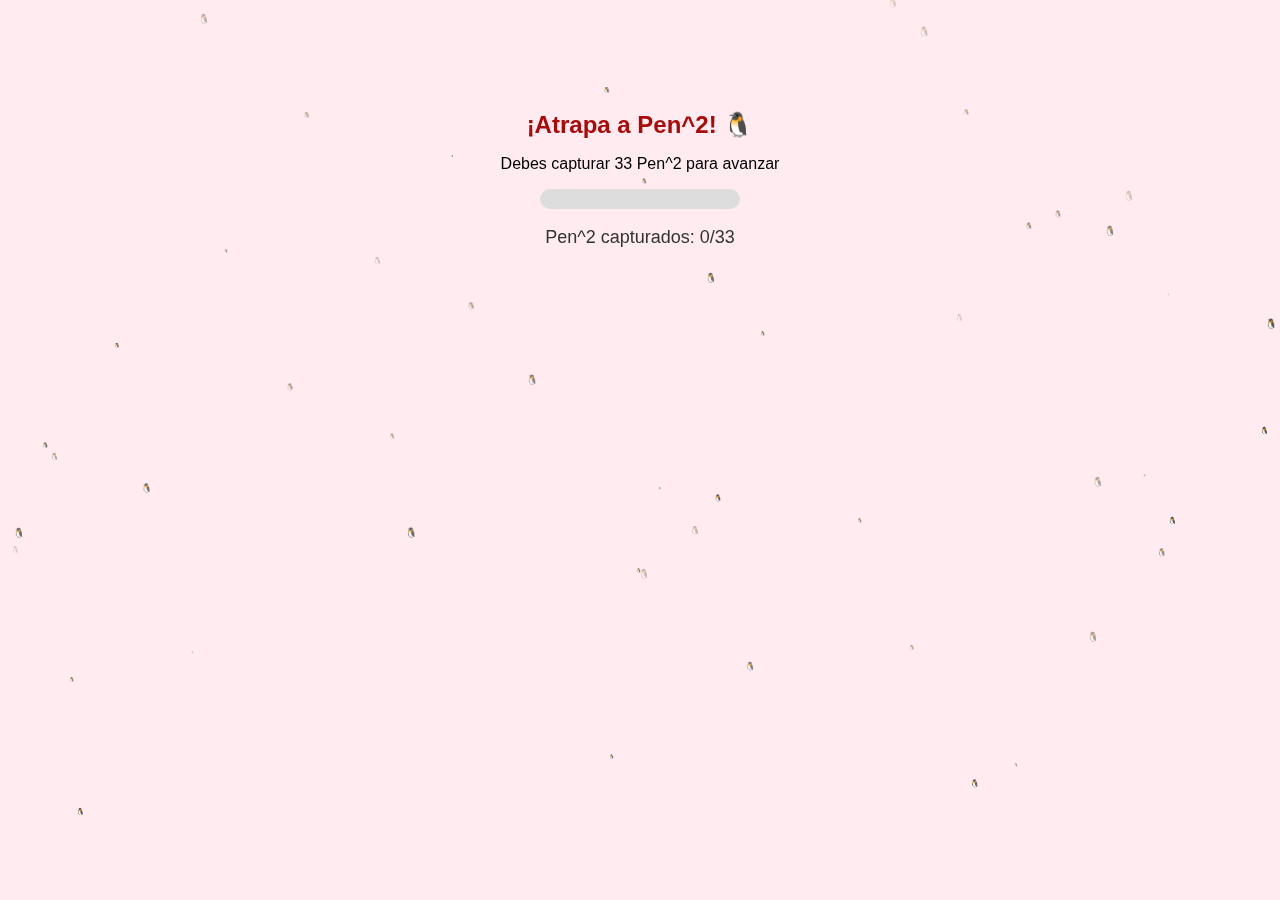
<file: index.html>
<!DOCTYPE html>
<html lang="es">
<head>
    <meta charset="UTF-8">
    <meta name="viewport" content="width=device-width, initial-scale=1.0">
    <title>FELIZ SAN VALENTIN</title>
    <link rel="stylesheet" href="styles2.css">
</head>
<body>
    <div class="container">
        <h1>¡Atrapa a Pen^2! 🐧</h1>
        <p>Debes capturar 33 Pen^2 para avanzar</p>
        
        <div class="progress-bar">
            <div class="progress"></div>
        </div>

        <p class="counter">Pen^2 capturados: <span id="score">0</span>/33</p>
        
        <div id="game-area"></div>
    </div>

    <canvas id="particles"></canvas>

    <script src="script2.js"></script>
    <audio id="background-music" autoplay loop>
        <source src="song1.mp3" type="audio/mp3">
        Tu navegador no soporta audio HTML5.
    </audio>
</body>
<script>
     const music = document.getElementById("music");

// Inicia la música y la guarda en localStorage
function startMusic() {
    music.play();
    localStorage.setItem("isMusicPlaying", "true"); // Guarda el estado de la música
    }

// Detener la música cuando se navega fuera
window.addEventListener("beforeunload", () => {
    localStorage.removeItem("isMusicPlaying");
    });
    document.addEventListener("click", function() {
        let music = document.getElementById("background-music");
        if (music.paused) {
            music.play();
        }
    }, { once: true }); // Solo se ejecuta una vez
</script>
</html>
</file>
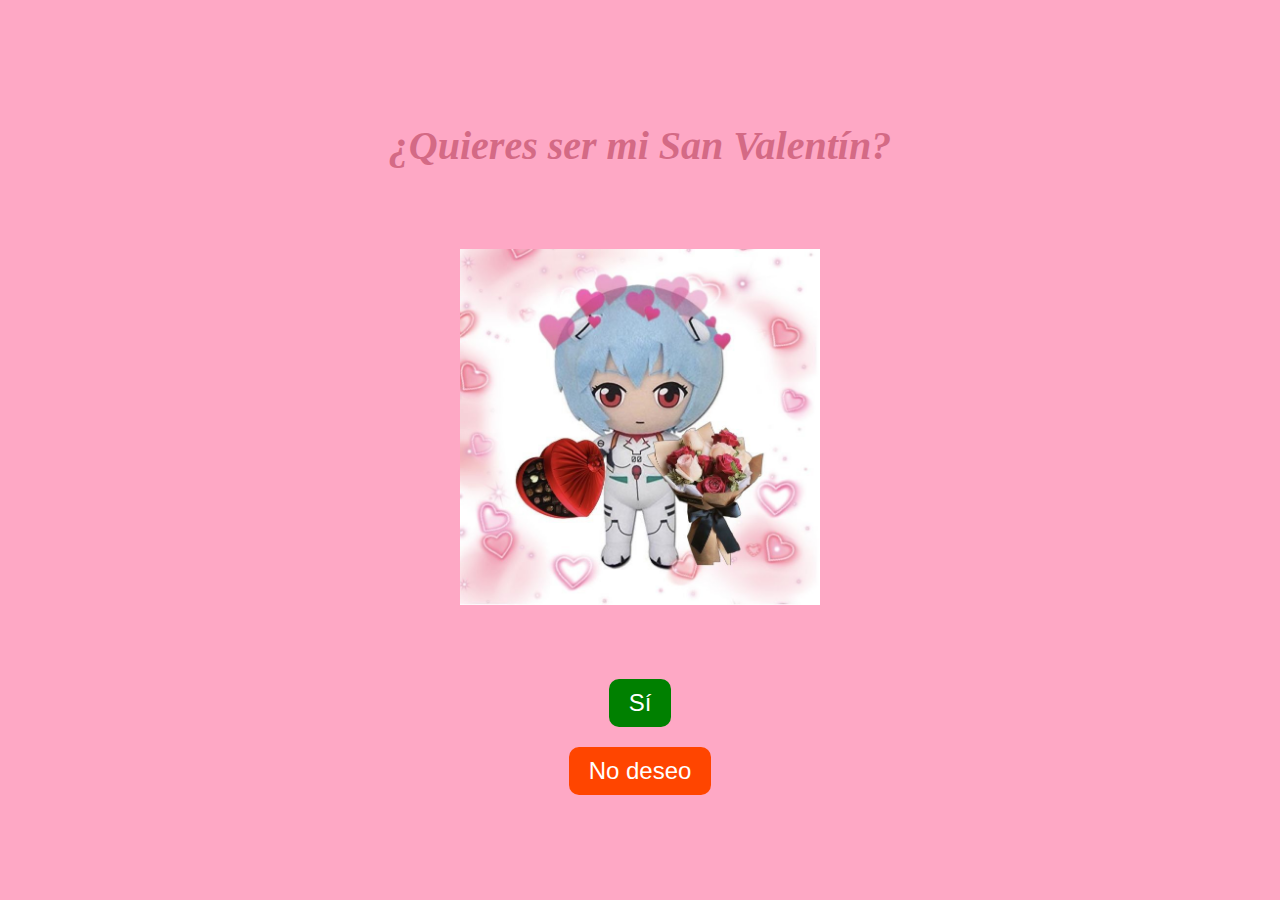
<file: nicki.html>
<!DOCTYPE html>
<html lang="en">
<head>
    <meta charset="UTF-8">
    <meta name="viewport" content="width=device-width, initial-scale=1.0">
    <title>Valentine's Day</title>
    <style>
        body {
            background-color: #FEA8C5;
            display: flex;
            flex-direction: column;
            align-items: center;
            justify-content: center;
            height: 100vh;
            margin: 0;
            font-family: Georgia, serif;
            font-style: italic;
            text-align: center;
        }
        h1 {
            color: #d46a85;
            font-size: 2.5rem;
            margin-bottom: 20px;
        }
        .jpg-container {
            margin: 60px 0;
        }
        .jpg-container img {
            width: 360px;
            height: auto;
        }
        .btn {
            font-size: 1.5rem;
            padding: 10px 20px;
            border: none;
            border-radius: 10px;
            cursor: pointer;
            transition: all 0.3s ease;
            margin: 10px;
        }
        .yes-btn {
            background-color: green;
            color: white;
            transition: font-size 0.3s ease;
        }
        .no-btn {
            background-color: orangered;
            color: white;
        }
        .hidden {
            display: none;
        }
        .full-screen {
            position: fixed;
            top: 0;
            left: 0;
            width: 100vw;
            height: 100vh;
            display: flex;
            align-items: center;
            justify-content: center;
            background-color: #F1BFF6;
            overflow: hidden;
        }
        .full-screen img {
            max-width: 250px;  /* Limita el ancho máximo a un 80% del ancho de la pantalla */
            max-height: 250px; /* Limita la altura máxima a un 80% de la altura de la pantalla */
            object-fit: cover;  /* Asegura que la imagen se ajuste sin distorsionarse */
            margin: 10px;  /* Añade un pequeño espacio entre los elementos */
        }
        .expanded-yes {
            position: fixed;
            top: 0;
            left: 0;
            width: 100vw;
            height: 100vh;
            font-size: 4rem;
            display: flex;
            align-items: center;
            justify-content: center;
        }
        .footer-text {
            position: absolute;
            bottom: 20px;
            font-size: 1.5rem;
            color: white;
            text-shadow: 2px 2px 5px rgba(0, 0, 0, 0.5);
        }
        audio {
            margin-top: 20px;
            width: 100%;
            max-width: 400px;
        }
    </style>
</head>
<body>
    <h1>¿Quieres ser mi San Valentín?</h1>
    <div class="jpg-container">
        <img src="valentine.jpg" alt="Happy Bear">
    </div>
    <button class="btn yes-btn">Sí</button>
    <button class="btn no-btn">No deseo</button>
    <audio id="background-audio" autoplay loop>
        <source src="song1.mp3" type="audio/mp3">
        <source src="song1.ogv" type="audio/ogg">
        Tu navegador no es compatible con HTML5.
    </audio>

    <script>
        const music = document.getElementById("music");

// Verificar si la música estaba en reproducción en la página anterior
if (localStorage.getItem("isMusicPlaying") === "true") {
    music.play();  // Continúa la música si estaba en reproducción
}

// Añadir un evento para que la música continúe aunque se navegue
window.addEventListener("beforeunload", () => {
    if (!music.paused) {
        localStorage.setItem("isMusicPlaying", "true"); // Guarda el estado
    }
});
        const yesButton = document.querySelector('.yes-btn');
        const noButton = document.querySelector('.no-btn');
        const question = document.querySelector('h1');
        const jpgContainer = document.querySelector('.jpg-container img');
        const audio = document.getElementById('background-audio'); // Se asegura de que usamos el mismo elemento de audio
        let noClickCount = 0;
        const noTexts = [
            "¿Estás segura?",
            "Piénsalo de nuevo...",
            "Se está rompiendo mi corazoncito :c",
            "Una oportunidad más",
            "¿Y si te dijera que tengo chocolates?",
            "Wa llorar :c",
            "Toy llorando :c"
        ];
        const gifs = [
            "gif1.gif",
            "gif2.gif",
            "gif3.gif",
            "gif4.gif",
            "gif5.gif",
            "gif6.gif",
            "gif7.gif"
        ];
        audio.addEventListener('loadeddata', function () {
            audio.currentTime = 5;  // Comienza desde el segundo 1
        });

        noButton.addEventListener('click', () => {
            if (noClickCount < noTexts.length) {
                noButton.textContent = noTexts[noClickCount];
                yesButton.style.fontSize = `${1.5 + noClickCount * 5}rem`;
                jpgContainer.src = gifs[noClickCount % gifs.length];
                noClickCount++;
            } else {
                yesButton.classList.add('expanded-yes');
                yesButton.textContent = "SÍ";
                question.classList.add('hidden');
                jpgContainer.classList.add('hidden');
                noButton.classList.add('hidden');
            }
        });

        yesButton.addEventListener('click', () => {
            audio.pause(); // Pausa la música al hacer clic en "Sí"

            // Evitar reemplazar todo el cuerpo
            const fullScreen = document.createElement('div');
            fullScreen.classList.add('full-screen');

            // Insertar los GIFs y la información adicional
            fullScreen.innerHTML = `
                <img src="gif8.gif" alt="GIF 1">
                <img src="gif9.gif" alt="GIF 2">
                <img src="gif10.gif" alt="GIF 3">
                <img src="gif11.gif" alt="GIF Dog">
                <div class="footer-text">Tal vez llegaste aquí por curiosidad, pero 
                    ¡Si de verdad pusiste sí, envíame un 🐧 al wasa xd!</div>
            `;
            
            // Insertamos la nueva sección en el cuerpo, sin borrar el audio
            document.body.appendChild(fullScreen);

            // Reproducimos la música nuevamente
            audio.play();
            audio.style.display = 'none';
        });
    </script>
</body>
</html>
</file>
<file: styles2.css>
body {
    margin: 0;
    padding: 0;
    display: flex;
    justify-content: center;
    align-items: center;
    height: 100vh;
    background-color: #ffebf0;
    font-family: Arial, sans-serif;
    overflow: hidden;
}

.container {
    text-align: center;
    z-index: 2;
    position: absolute;
}

h1 {
    font-size: 24px;
    color: #ac0909;
}

.progress-bar {
    width: 200px;
    height: 20px;
    background-color: #ddd;
    border-radius: 10px;
    overflow: hidden;
    margin: 10px auto;
}

.progress {
    height: 100%;
    width: 0%;
    background-color: #ff4081;
    transition: width 0.3s;
}

.counter {
    font-size: 18px;
    color: #333;
}

#game-area {
    position: relative;
    width: 100vw;
    height: 60vh;
    overflow: hidden;
}

.heart {
    position: absolute;
    font-size: 2rem;
    cursor: pointer;
    animation: fall 4s linear forwards;
}

@keyframes fall {
    from { transform: translateY(0); opacity: 1; }
    to { transform: translateY(100vh); opacity: 0; }
}

/* Fondo de partículas */
canvas {
    position: fixed;
    top: 0;
    left: 0;
    width: 100vw;
    height: 100vh;
    pointer-events: none;
    z-index: 1;
}
</file>
